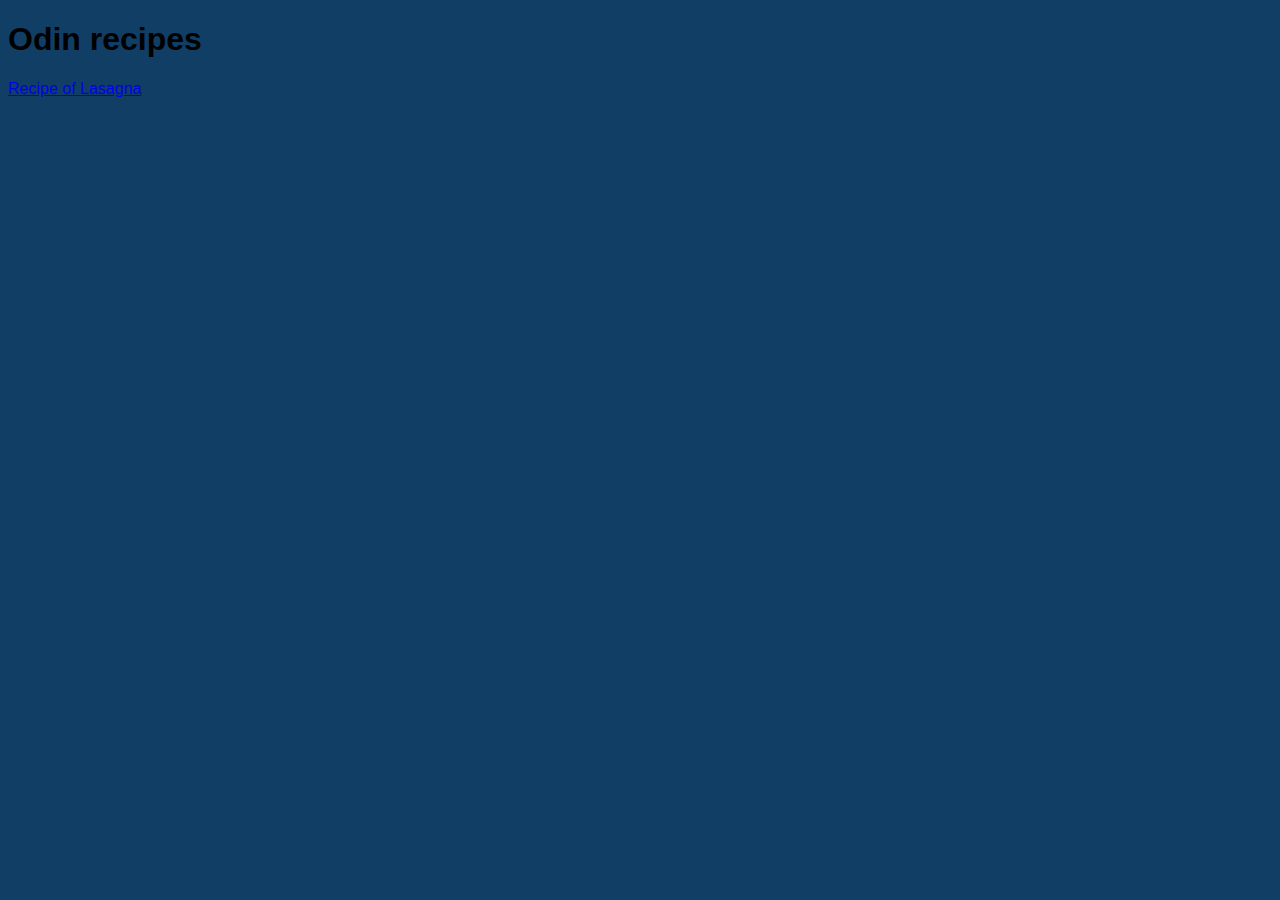
<file: index.html>
<!DOCTYPE html>
<html lang="en">
<head>
    <link rel="stylesheet" href="styles.css">
    <meta charset="UTF-8">
    <meta http-equiv="X-UA-Compatible" content="IE=edge">
    <meta name="viewport" content="width=device-width, initial-scale=1.0">
    <title>Recipes site</title>
</head>
<body>
    <h1>Odin recipes</h1>

    <a href="lasagna.html">Recipe of Lasagna</a>
</body>
</html>
</file>
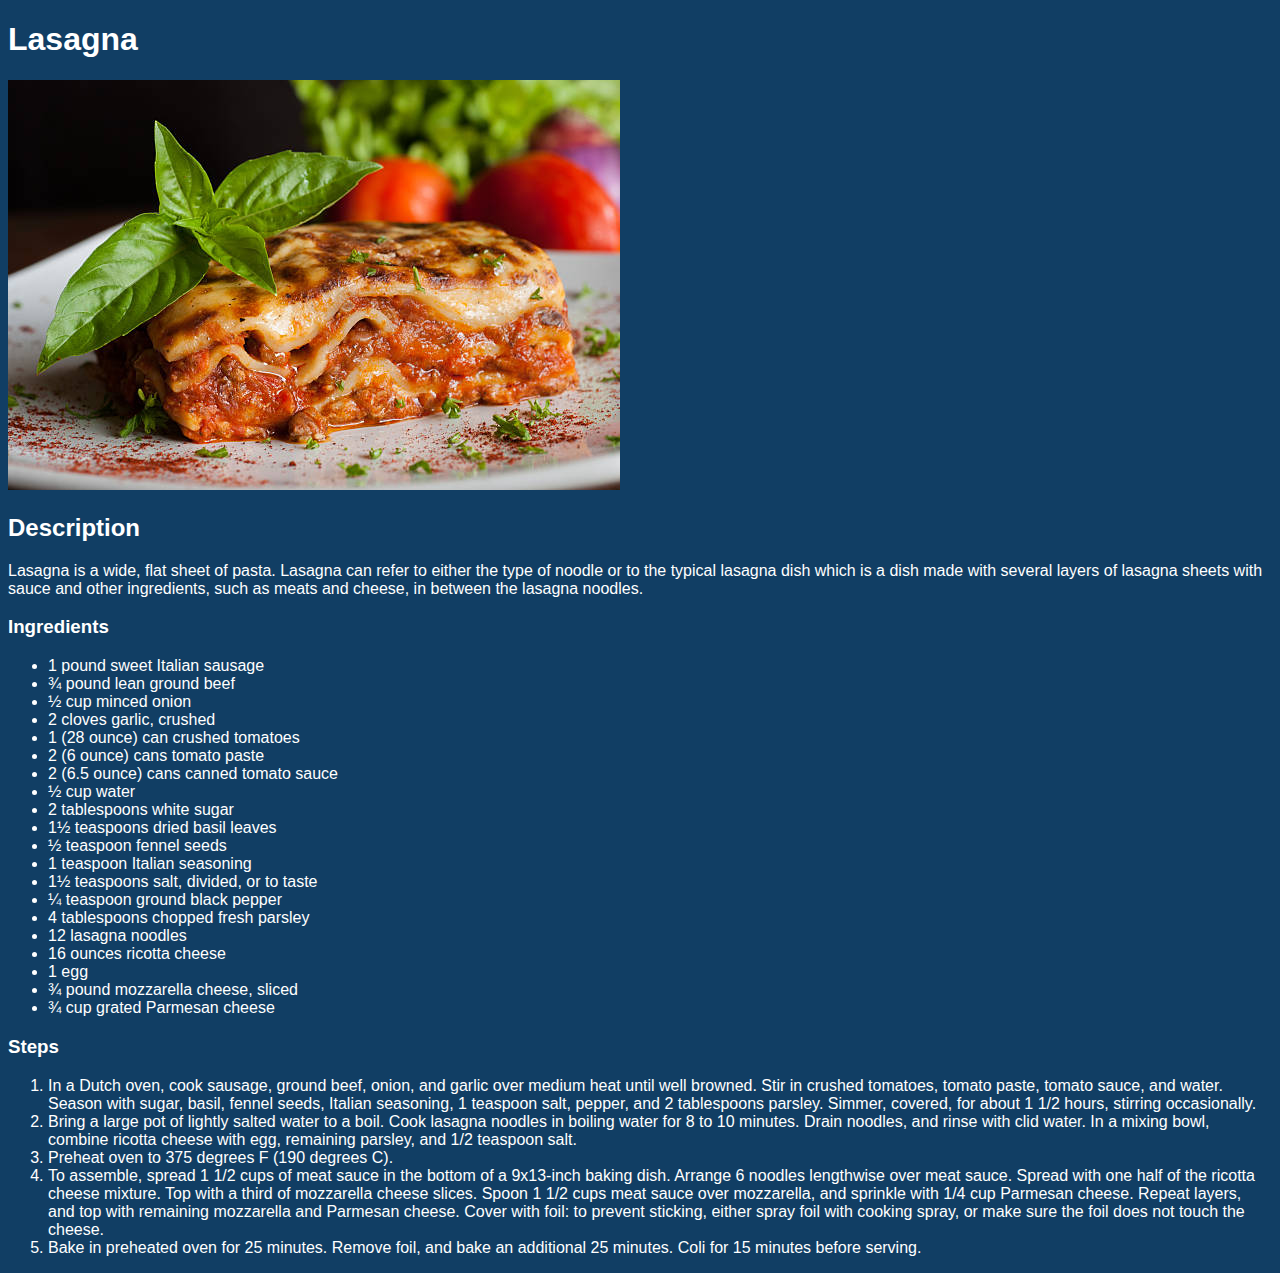
<file: lasagna.html>
<!DOCTYPE html>
<html lang="en">
<head>
    <link rel="stylesheet" href="styles.css">
    <meta charset="UTF-8">
    <meta http-equiv="X-UA-Compatible" content="IE=edge">
    <meta name="viewport" content="width=device-width, initial-scale=1.0">
    <title>Lasagna Recipe</title>
</head>
<body>
    <h1 class="heading">Lasagna</h1>

    <img src="images/Lasagna,jpg.jpg">

    <h2 class="heading">Description</h2>

    <p>Lasagna is a wide, flat sheet of pasta. Lasagna can refer to either the type of noodle or to the typical lasagna dish which is a dish made with several layers of lasagna sheets with sauce and other ingredients, such as meats and cheese, in between the lasagna noodles.</p>

    <h3 class="heading">Ingredients</h3>
   <ul>
    <li>1 pound sweet Italian sausage</li>
    <li>¾ pound lean ground beef</li>
    <li>½ cup minced onion</li>
    <li>2 cloves garlic, crushed</li>
    <li>1 (28 ounce) can crushed tomatoes</li>
    <li>2 (6 ounce) cans tomato paste</li>
    <li>2 (6.5 ounce) cans canned tomato sauce</li>
    <li>½ cup water</li>
    <li>2 tablespoons white sugar</li>
    <li>1½ teaspoons dried basil leaves</li>
    <li>½ teaspoon fennel seeds</li>
    <li>1 teaspoon Italian seasoning</li>
    <li>1½ teaspoons salt, divided, or to taste</li>
    <li>¼ teaspoon ground black pepper</li>
    <li>4 tablespoons chopped fresh parsley</li>
    <li>12 lasagna noodles</li>
    <li>16 ounces ricotta cheese</li>
    <li>1 egg</li>
    <li>¾ pound mozzarella cheese, sliced</li>
    <li>¾ cup grated Parmesan cheese</li>
   </ul>
    <h3 class="heading">Steps</h3>
   <ol>
    <li>In a Dutch oven, cook sausage, ground beef, onion, and garlic over medium heat until well browned. Stir in crushed tomatoes, tomato paste, tomato sauce, and water. Season with sugar, basil, fennel seeds, Italian seasoning, 1 teaspoon salt, pepper, and 2 tablespoons parsley. Simmer, covered, for about 1 1/2 hours, stirring occasionally.</li>
    <li>Bring a large pot of lightly salted water to a boil. Cook lasagna noodles in boiling water for 8 to 10 minutes. Drain noodles, and rinse with clid water. In a mixing bowl, combine ricotta cheese with egg, remaining parsley, and 1/2 teaspoon salt.</li>
    <li>Preheat oven to 375 degrees F (190 degrees C).</li>
    <li>To assemble, spread 1 1/2 cups of meat sauce in the bottom of a 9x13-inch baking dish. Arrange 6 noodles lengthwise over meat sauce. Spread with one half of the ricotta cheese mixture. Top with a third of mozzarella cheese slices. Spoon 1 1/2 cups meat sauce over mozzarella, and sprinkle with 1/4 cup Parmesan cheese. Repeat layers, and top with remaining mozzarella and Parmesan cheese. Cover with foil: to prevent sticking, either spray foil with cooking spray, or make sure the foil does not touch the cheese.</li>
    <li>Bake in preheated oven for 25 minutes. Remove foil, and bake an additional 25 minutes. Coli for 15 minutes before serving.</li>
   </ol>
</body>
</html>
</file>
<file: styles.css>
body {
    background-color: rgb(17, 62, 100);
    font-family: 'Trebuchet MS', 'Lucida Sans Unicode', 'Lucida Grande', 'Lucida Sans', Arial, sans-serif
}
.heading {
    color:white
}

p {
    color:white;
}

li {
    color:white
}
</file>
